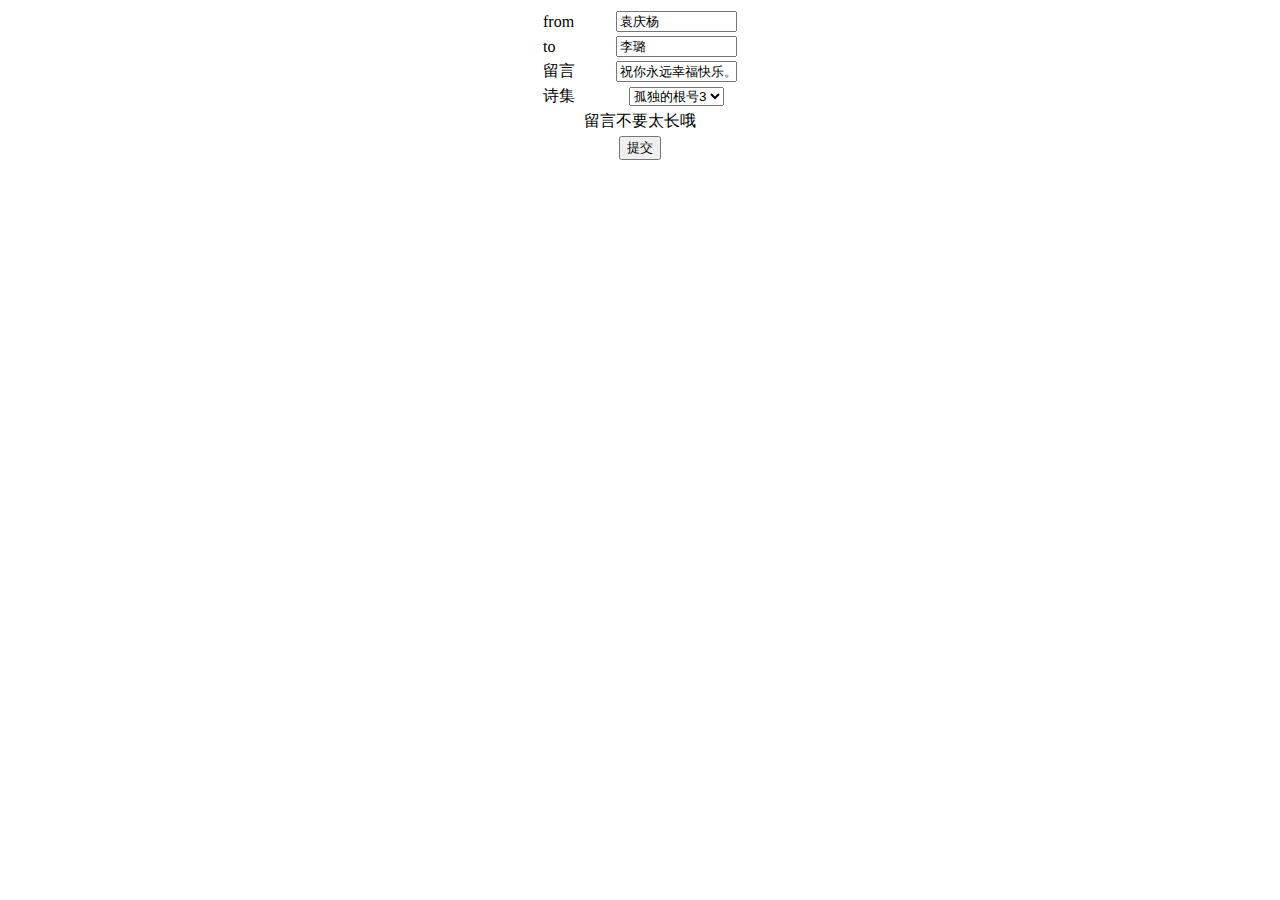
<file: index.html>
﻿<!doctype html>
<html>
<head>
<meta charset="utf-8">
<title>生成</title>
<script src="js/jquery-1.8.3.min.js"></script>
<script>
$(function () {
	$("#button").click(function(){
		if($("#from").val()==""||$("#to").val()==""||$("#words").val()=="") {
			alert("请完整输入内容！");
			return;
		}
    sessionStorage.clear();
		// alert("页面已经生成，你可以将网址发送给别人了！");
		var from = escape($("#from").val());
		var to = escape($("#to").val());
		var words= escape($("#words").val());
    sessionStorage.setItem('from',JSON.stringify(from));
    sessionStorage.setItem('to',JSON.stringify(to));
    sessionStorage.setItem('words',JSON.stringify(words));
    var t1=$("#select").val()
    if(t1=='make'){
      location.href='first.html';
    }else {
      location.href='second.html';
    }
		// location.href=$("#select").val()+".html?from="+from+"&to="+to+"&words="+words;
	});
});
</script>
</head>

<body>
<table width="200" border="0" align="center">
  <tr>
    <td width="81">from</td>
    <td width="103" align="center">
    <input name="from" type="text" id="from" size="12" value="袁庆杨"></td>
  </tr>
  <tr>
    <td>to</td>
       <td width="103" align="center">
    <input name="to" type="text" id="to" size="12" value="李璐"></td>
  </tr>
  <tr>
    <td>留言</td>
       <td width="103" align="center">
    <input name="words" type="text" id="words" value="祝你永远幸福快乐。" size="12"></td>
  </tr>
  <tr>
  <td>诗集</td>
    <td colspan="2" style="text-align: center">
     
      <select name="select" id="select">
        <option value="make">孤独的根号3</option>
        <option value="make2">程序员表白</option>
    </select></td>
    
  </tr>
  <tr>
    <td colspan="2" style="text-align: center">留言不要太长哦</td>
  </tr>
  <tr>
    <td colspan="2" style="text-align: center"><input type="button" name="button" id="button" value="提交"></td>
  </tr>
</table>
</body>
</html>
</file>
